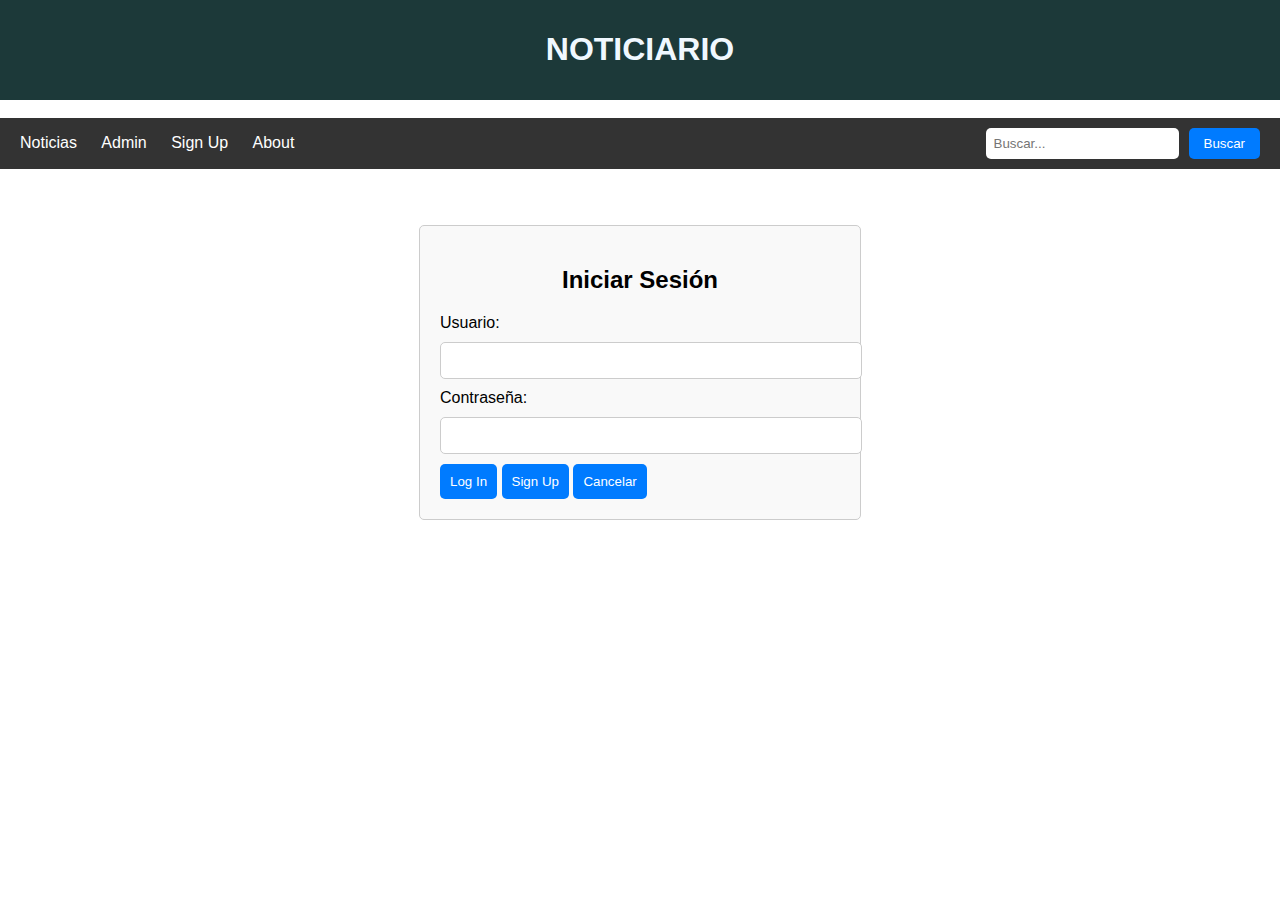
<file: menuadmin.html>
<!DOCTYPE html>
<html lang="es">
<head>
  <meta charset="UTF-8">
  <meta name="viewport" content="width=device-width, initial-scale=1.0">
  <title>Iniciar Sesión</title>
  <link rel="stylesheet" type="text/css" href="style-menuadmin.css">
  <script type="text/javascript" src="funcionesformulario.js"></script>
</head>
<body>
    <header>
        <h1>NOTICIARIO</h1>
    </header>
    <br>
    <nav class="navbar">
        <div class="navbar-left">
          <ul>
            <li><a href="index.html">Noticias</a></li>
            <li><a href="menuadmin.html">Admin</a></li>
            <li><a href="#">Sign Up</a></li>
            <li><a href="#">About</a></li>
          </ul>
        </div>
        <div class="navbar-right">
          <form action="#" class="search-form">
            <input type="text" placeholder="Buscar...">
            <button type="submit">Buscar</button>
          </form>
        </div>
    </nav>
    <br>
    <br>
    <div id="login-form" class="form-container">
    <h2>Iniciar Sesión</h2>
    <form id="login-form-fields">
      <label for="username">Usuario:</label>
      <input type="text" id="username" name="username" required>
      <label for="password">Contraseña:</label>
      <input type="password" id="password" name="password" required>
      <button type="button" id="login-btn">Log In</button>
      <button type="button" id="signup-btn">Sign Up</button>
      <button type="button" id="cancel-btn">Cancelar</button>
    </form>
  </div>
</body>
</html>
</file>
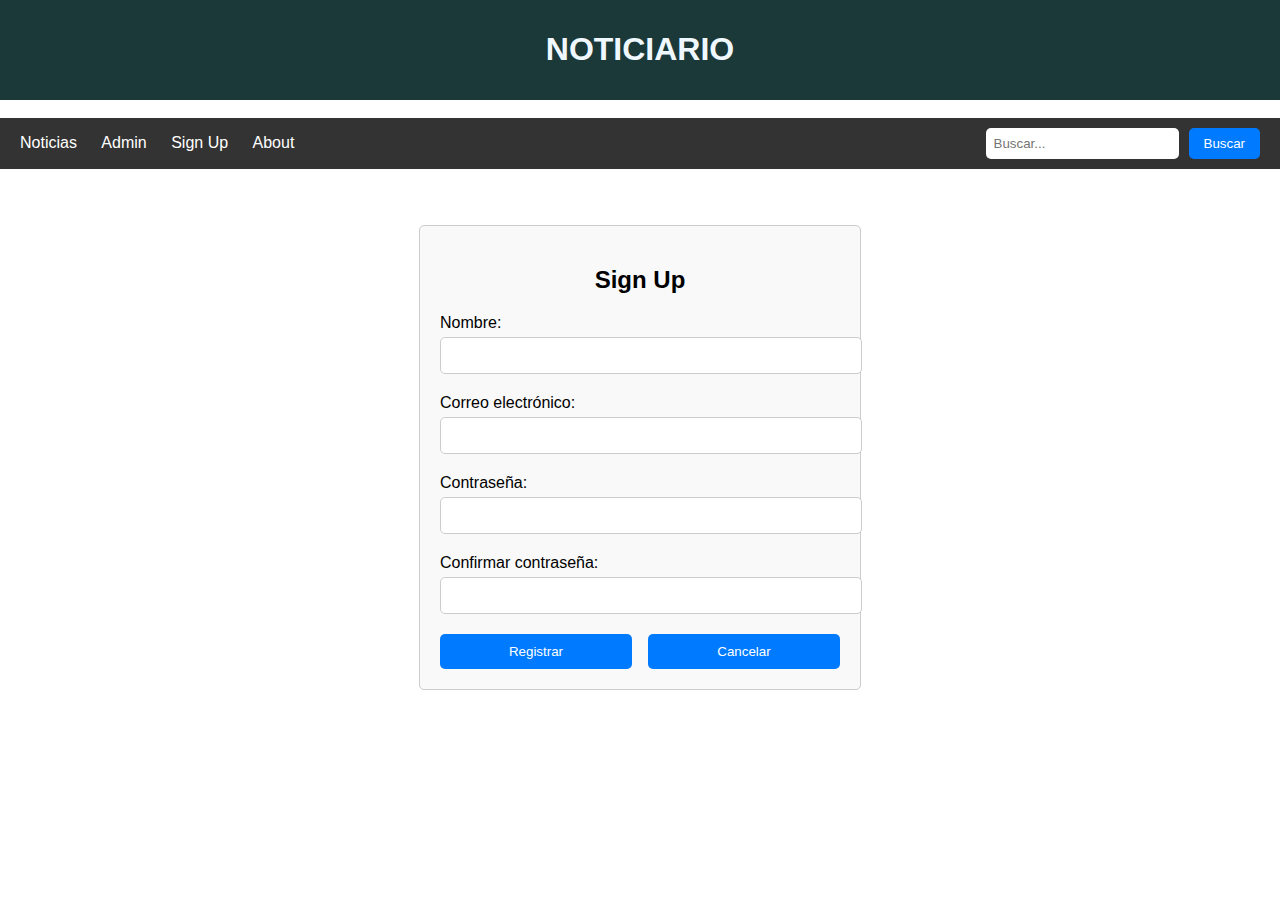
<file: singup.html>
<!DOCTYPE html>
<html lang="es">
<head>
  <meta charset="UTF-8">
  <meta name="viewport" content="width=device-width, initial-scale=1.0">
  <title>Sign Up</title>
  <link rel="stylesheet" type="text/css" href="stylesingup.css">
  <script type="text/javascript" src="singup.js"></script>
</head>
<body>
    <header>
        <h1>NOTICIARIO</h1>
    </header>
    <br>
    <nav class="navbar">
        <div class="navbar-left">
          <ul>
            <li><a href="#">Noticias</a></li>
            <li><a href="menuadmin.html">Admin</a></li>
            <li><a href="singup.html">Sign Up</a></li>
            <li class="dropdown">
                <a href="about.html" class="dropbtn">About</a>
                <div class="dropdown-content">
                  <a href="#">Mision</a>
                  <a href="#">Vision</a>
                  <a href="#">Equipo de Trabajo</a>
                </div>
            </li>
          </ul>
        </div>
        <div class="navbar-right">
          <form action="#" class="search-form">
            <input type="text" placeholder="Buscar...">
            <button type="submit">Buscar</button>
          </form>
        </div>
    </nav>
    <br>
    <br>
 <div class="form-container">
    <h2>Sign Up</h2>
    <form id="signup-form">
      <div class="form-group">
        <label for="name">Nombre:</label>
        <input type="text" id="name" name="name" required>
      </div>
      
      <div class="form-group">
        <label for="email">Correo electrónico:</label>
        <input type="email" id="email" name="email" required>
      </div>
      
      <div class="form-group">
        <label for="password">Contraseña:</label>
        <input type="password" id="password" name="password" required>
      </div>
      
      <div class="form-group">
        <label for="confirm-password">Confirmar contraseña:</label>
        <input type="password" id="confirm-password" name="confirm-password" required>
      </div>
      
      <div class="button-group">
        <button type="submit">Registrar</button>
        <button type="button" id="cancel-btn">Cancelar</button>
      </div>
    </form>
  </div>
</body>
</html>
</file>
<file: style-menuadmin.css>
body {
    font-family: Arial, sans-serif;
    margin: 0;
    padding: 0;
  }
header{
    color: aliceblue;
    background-color:rgb(28, 57, 57);
    font-family: 'Franklin Gothic Medium', 'Arial Narrow', Arial, sans-serif;
    text-align: center;
    padding: 10px;
}
   .navbar {
    background-color: #333;
    color: #fff;
    display: flex;
    justify-content: space-between;
    align-items: center;
    padding: 10px 20px;
  }
  
  .navbar ul {
    list-style: none;
    padding: 0;
    margin: 0;
  }
  
  .navbar ul li {
    display: inline;
    margin-right: 20px;
  }
  
  .navbar ul li a {
    text-decoration: none;
    color: #fff;
  }
  
  .navbar-right {
    display: flex;
    align-items: center;
  }
  
  .search-form {
    display: flex;
  }
  
  .search-form input[type="text"] {
    padding: 8px;
    border: none;
    border-radius: 5px;
  }
  
  .search-form button {
    background-color: #007bff;
    color: #fff;
    border: none;
    border-radius: 5px;
    padding: 8px 15px;
    margin-left: 10px;
    cursor: pointer;
  }
  
  .search-form button:hover {
    background-color: #0056b3;
  }
  .container {
    max-width: 800px;
    margin: 20px auto; 
    padding: 20px;
  }
  
  h1 {
    text-align: center;
  }
  .navbar {
    background-color: #333;
    color: #fff;
    display: flex;
    justify-content: space-between;
    align-items: center;
    padding: 10px 20px;
  }
  .navbar ul {
    list-style: none;
    padding: 0;
    margin: 0;
  }
  .navbar ul li {
    display: inline;
    margin-right: 20px;
  }
.navbar-right {
    display: flex;
    align-items: center;
  }
  .search-form {
    display: flex;
  }
  .search-form input[type="text"] {
    padding: 8px;
    border: none;
    border-radius: 5px;
  }
  .search-form button {
    background-color: #007bff;
    color: #fff;
    border: none;
    border-radius: 5px;
    padding: 8px 15px;
    margin-left: 10px;
    cursor: pointer;
  }
  .search-form button:hover {
    background-color: #0056b3;
  }
  .form-container {
    max-width: 400px;
    margin: 20px auto;
    padding: 20px;
    border: 1px solid #ccc;
    border-radius: 5px;
    background-color: #f9f9f9;
  }
  .form-container h2 {
    text-align: center;
  }
  .form-container label {
    display: block;
    margin-bottom: 10px;
  }
  .form-container input[type="text"],
  .form-container input[type="password"] {
    width: 100%;
    padding: 10px;
    margin-bottom: 10px;
    border: 1px solid #ccc;
    border-radius: 5px;
  }
  .form-container .button-group {
    display: flex;
    justify-content: space-between;
  }
  .form-container button {
    flex-basis: 30%;
    padding: 10px;
    border: none;
    border-radius: 5px;
    background-color: #007bff;
    color: #fff;
    cursor: pointer;
  }
  .form-container button:hover {
    background-color: #0056b3;
  }
</file>
<file: stylesingup.css>
body {
    font-family: Arial, sans-serif;
    margin: 0;
    padding: 0;
  }
  header{
    color: aliceblue;
    background-color:rgb(28, 57, 57);
    font-family: 'Franklin Gothic Medium', 'Arial Narrow', Arial, sans-serif;
    text-align: center;
    padding: 10px;
}

body {
    font-family: Arial, sans-serif;
    margin: 0;
    padding: 0;
  }
  
  .navbar {
    background-color: #333;
    color: #fff;
    display: flex;
    justify-content: space-between;
    align-items: center;
    padding: 10px 20px;
  }
  
  .navbar ul {
    list-style: none;
    padding: 0;
    margin: 0;
  }
  
  .navbar ul li {
    display: inline;
    margin-right: 20px;
  }
  
  .navbar ul li a {
    text-decoration: none;
    color: #fff;
  }
  
  .navbar-right {
    display: flex;
    align-items: center;
  }
  
  .search-form {
    display: flex;
  }
  
  .search-form input[type="text"] {
    padding: 8px;
    border: none;
    border-radius: 5px;
  }
  
  .search-form button {
    background-color: #007bff;
    color: #fff;
    border: none;
    border-radius: 5px;
    padding: 8px 15px;
    margin-left: 10px;
    cursor: pointer;
  }
  
  .search-form button:hover {
    background-color: #0056b3;
  }
  .dropdown {
    position: relative;
    display: inline-block;
  }
  
  .dropdown-content {
    display: none;
    position: absolute;
    background-color: #f9f9f9;
    min-width: 160px;
    box-shadow: 0 8px 16px 0 rgba(0,0,0,0.2);
    z-index: 1;
  }
  
  .dropdown-content a {
    color: black;
    padding: 12px 16px;
    text-decoration: none;
    display: block;
  }
  
  .dropdown-content a:hover {
    background-color: #ddd;
  }
  
  .dropdown:hover .dropdown-content {
    display: block;
  }
  
  .form-container {
    max-width: 400px;
    margin: 20px auto;
    padding: 20px;
    border: 1px solid #ccc;
    border-radius: 5px;
    background-color: #f9f9f9;
  }
  
  .form-container h2 {
    text-align: center;
  }
  
  .form-group {
    margin-bottom: 20px;
  }
  
  .form-group label {
    display: block;
    margin-bottom: 5px;
  }
  
  .form-group input[type="text"],
  .form-group input[type="email"],
  .form-group input[type="password"] {
    width: 100%;
    padding: 10px;
    border: 1px solid #ccc;
    border-radius: 5px;
  }
  
  .button-group {
    display: flex;
    justify-content: space-between;
  }
  
  .button-group button {
    width: 48%;
    padding: 10px;
    border: none;
    border-radius: 5px;
    background-color: #007bff;
    color: #fff;
    cursor: pointer;
  }
  
  .button-group button:hover {
    background-color: #0056b3;
  }
</file>
